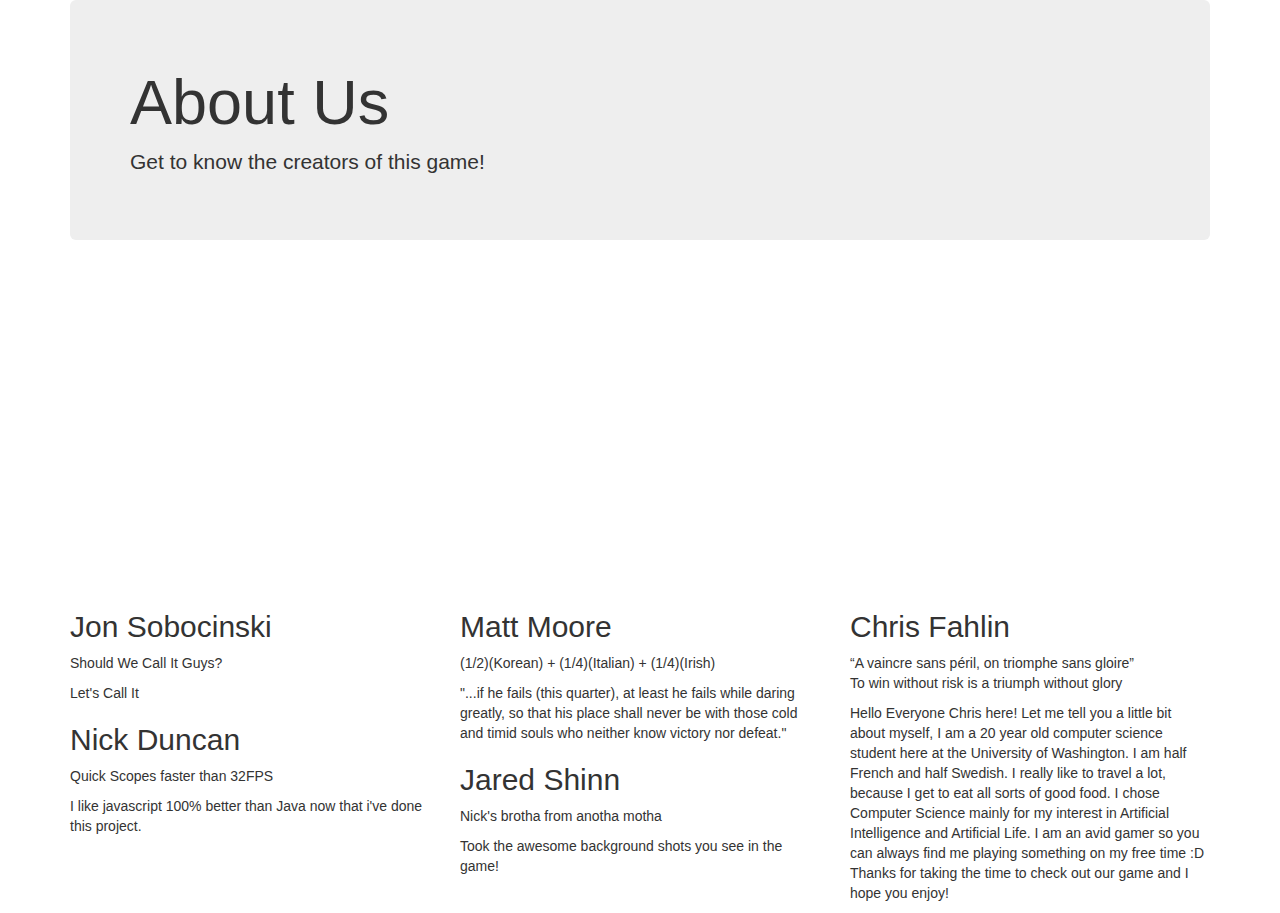
<file: about.html>
<!DOCTYPE html>
<html>
<head>
    <meta charset="utf-8">
    <meta name="viewport" content="width=device-width, initial-scale=1">
    <link rel="stylesheet" href="http://maxcdn.bootstrapcdn.com/bootstrap/3.2.0/css/bootstrap.min.css">
</head>
<body>
<div class="container">
    <div class="jumbotron">
        <h1>About Us</h1>
        <p>Get to know the creators of this game!</p>



    </div>
    <iframe width="560" height="315" src="https://www.youtube.com/embed/U-UlTpKNKuc" frameborder="0" allowfullscreen></iframe>


    <div class="row">
        <div class="col-md-4">
            <h2>Jon Sobocinski</h2>
            <p>Should We Call It Guys?</p>
            <p>Let's Call It</p>

            <h2>Nick Duncan</h2>
            <p>Quick Scopes faster than 32FPS</p>
            <p>I like javascript 100% better than Java now that i've done this project.</p>
        </div>
        <div class="col-md-4">
            <h2>Matt Moore</h2>
            <p>(1/2)(Korean) + (1/4)(Italian) + (1/4)(Irish)</p>
            <p>"...if he fails (this quarter), at least he fails while daring greatly,
            so that his place shall never be with those cold and timid souls who
            neither know victory nor defeat."</p>

            <h2>Jared Shinn</h2>
            <p>Nick's brotha from anotha motha</p>
            <p>Took the awesome background shots you see in the game!</p>
        </div>
        <div class="col-md-4">
            <h2>Chris Fahlin</h2>
            <p>“A vaincre sans péril, on triomphe sans gloire” <br>
                To win without risk is a triumph without glory</p>
            <p>Hello Everyone Chris here! Let me tell you a little bit about myself,
               I am a 20 year old computer science student here at the University of Washington. I am half French and
               half Swedish. I really like to travel a lot, because I get to eat all sorts of good food. I chose
               Computer Science mainly for my interest in Artificial Intelligence and Artificial Life. I am an avid gamer
               so you can always find me playing something on my free time :D Thanks for taking the time to check out our game
               and I hope you enjoy!</p>

        </div>



    </div>

</div>
</body>
</html>
</file>
